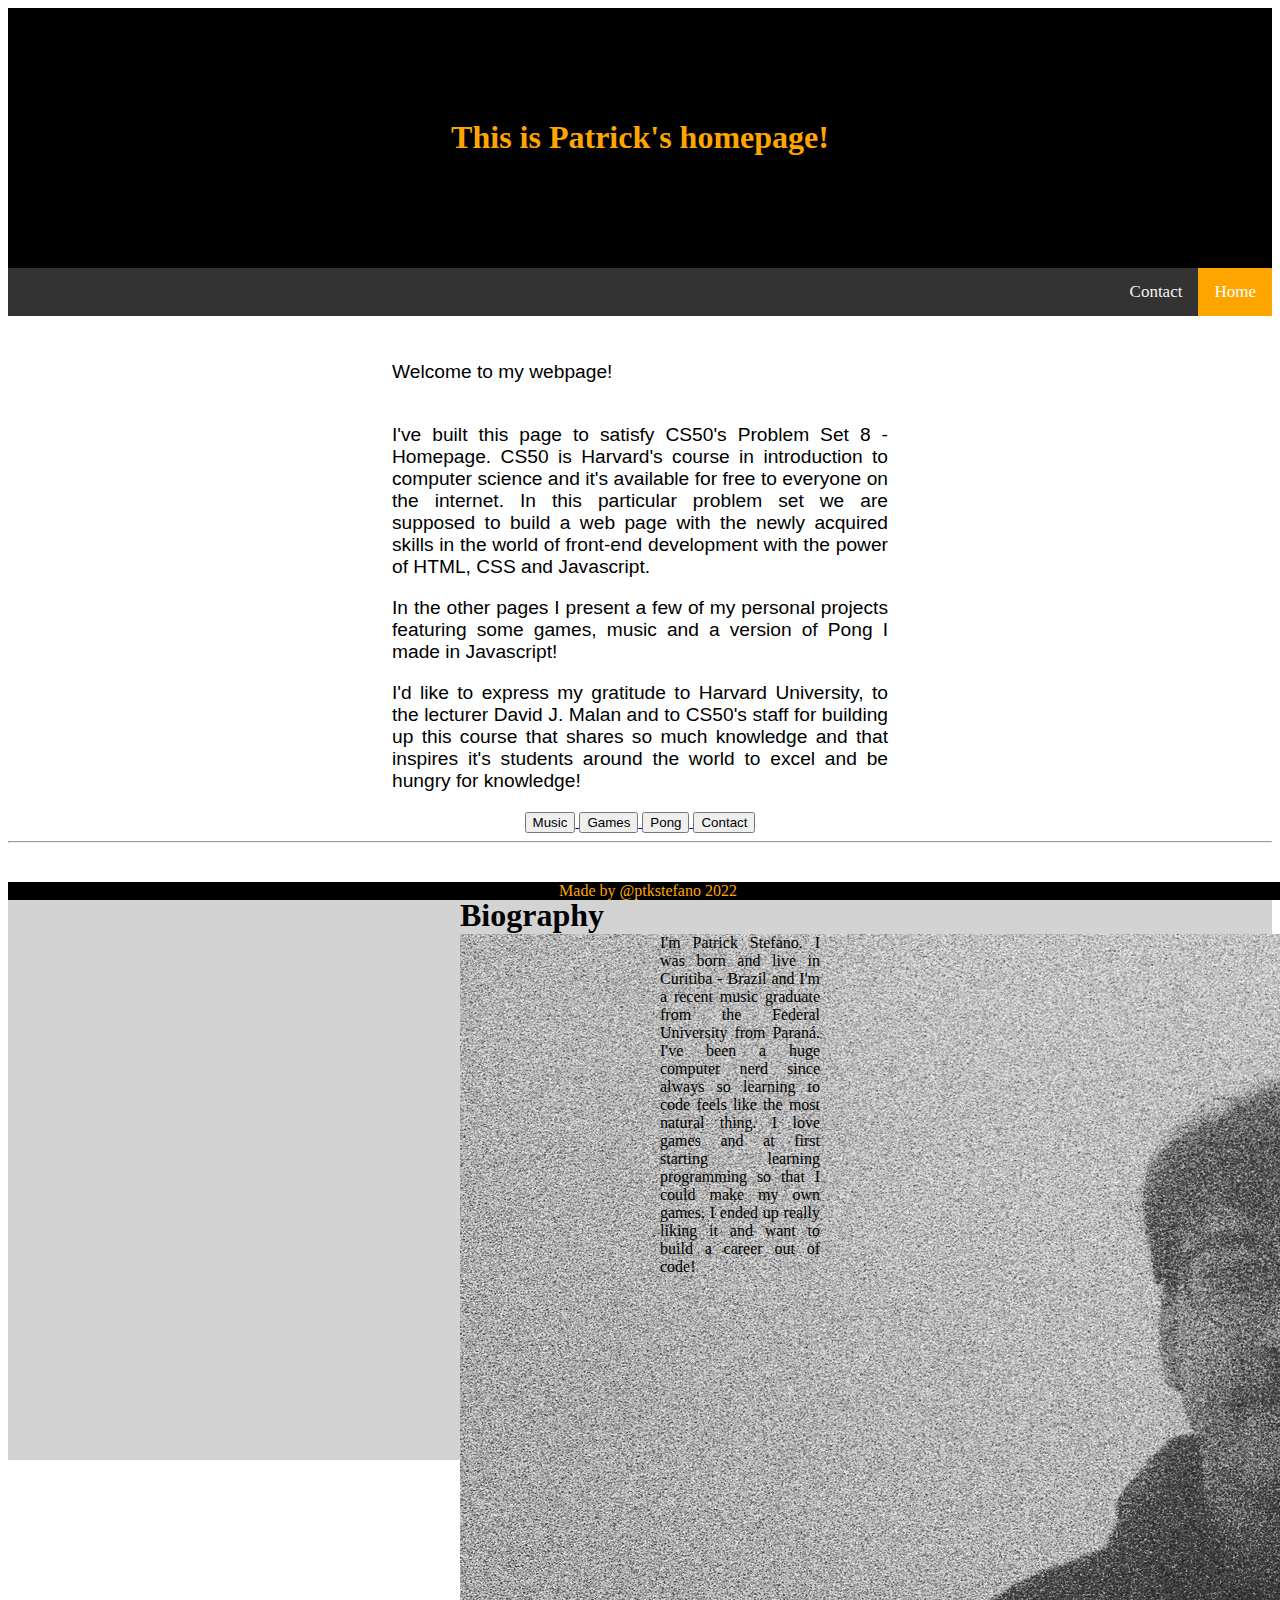
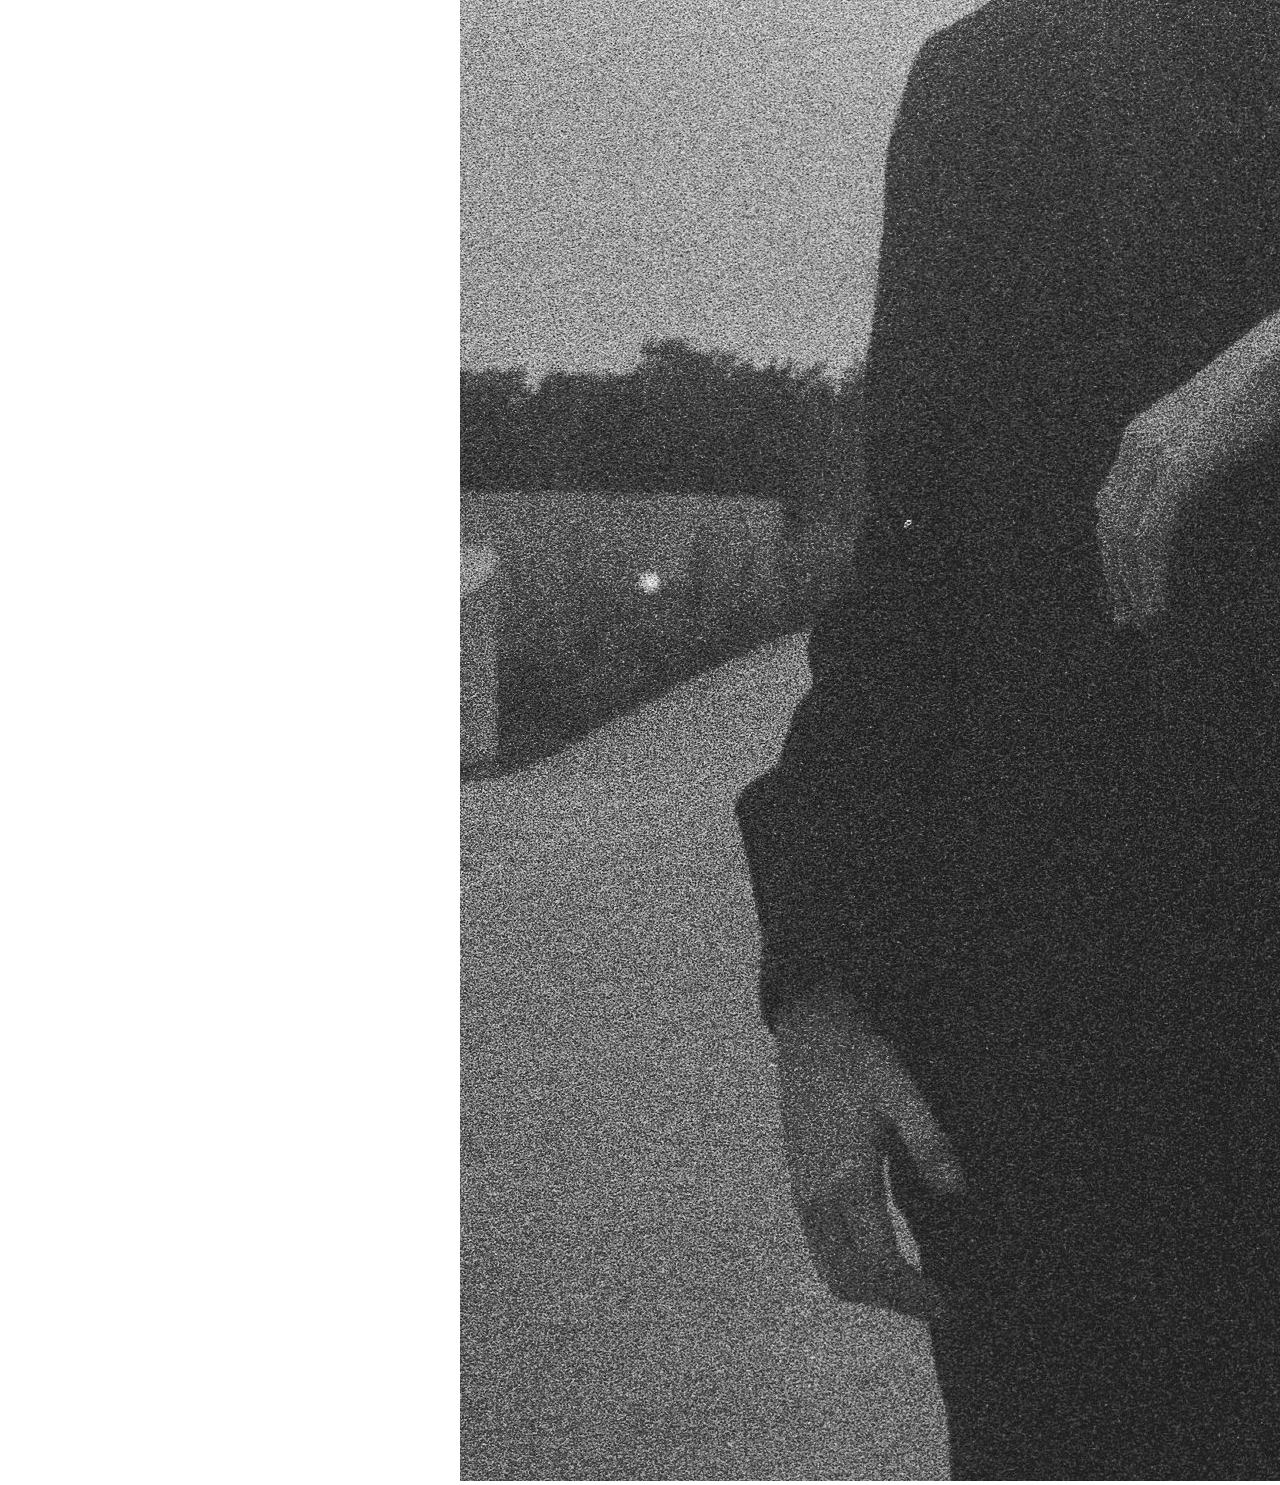
<file: index.html>
<!DOCTYPE html>

<html lang="en">
    <head>
        <link href="https://cdn.jsdelivr.net/npm/bootstrap@5.0.2/dist/css/bootstrap.min.css" rel="stylesheet" integrity="sha384-EVSTQN3/azprG1Anm3QDgpJLIm9Nao0Yz1ztcQTwFspd3yD65VohhpuuCOmLASjC" crossorigin="anonymous">
        <script src="https://cdn.jsdelivr.net/npm/bootstrap@5.0.2/dist/js/bootstrap.bundle.min.js" integrity="sha384-MrcW6ZMFYlzcLA8Nl+NtUVF0sA7MsXsP1UyJoMp4YLEuNSfAP+JcXn/tWtIaxVXM" crossorigin="anonymous"></script>
        <link href="styles.css" rel="stylesheet">
        <title>Patrick's Webpage</title>
    </head>

    <body>
        <div class="header">
            <h1>This is Patrick's homepage!</h1>
        </div>
        <div class="topnav">
            <a class="active" href="index.html">Home</a>
            <a href="contact.html">Contact</a>
          </div>

        <div class = "main">
            Welcome to my webpage!
            <p><br>
            I've built this page to satisfy CS50's Problem Set 8 - Homepage. CS50 is Harvard's course in introduction to computer science and it's available for free to everyone on the internet.
            In this particular problem set we are supposed to build a web page with the newly acquired skills in the world of front-end development with the power of HTML, CSS and Javascript.
            <p>
            In the other pages I present a few of my personal projects featuring some games, music and a version of Pong I made in Javascript!
            <p>
            I'd like to express my gratitude to Harvard University, to the lecturer David J. Malan and to CS50's staff for building up this course that shares so much knowledge and that inspires
            it's students around the world to excel and be hungry for knowledge!
            <br>
        </div>

        <! -- w3 validator doesn't like the buttons inside of a syntax, but it works better in this case than other solutions -->

        <div class = "buttons">
            <a href="music.html" >
                <button type="button" class="btn btn-warning">Music</button>
             </a>
             <a href="games.html" >
                <button type="button" class="btn btn-warning">Games</button>
             </a>
             <a href="pong.html" >
                <button type="button" class="btn btn-warning">Pong</button>
             </a>
             <a href="contact.html" >
                <button type="button" class="btn btn-warning">Contact</button>
             </a>
        </div>
        <hr>
        <div class = "biography">
            <div class = "top-text">Biography</div>
            <div class = "photo">
            <img src="2.jpg" class="img-fluid" alt="Photo of Patrick"">
            </div>
            <div class = "biography-text">

            I'm Patrick Stefano. I was born and live in Curitiba - Brazil and I'm a recent music graduate from the Federal University from Paraná.
             I've been a huge computer nerd since always so learning to code feels like the most natural thing. I love games and at first starting learning programming so that I could make my own games, I ended up really liking it and want to build a career out of code!
            </div>
        </div>
        <footer>

            Made by @ptkstefano 2022

        </footer>



    </body>
</html>
</file>
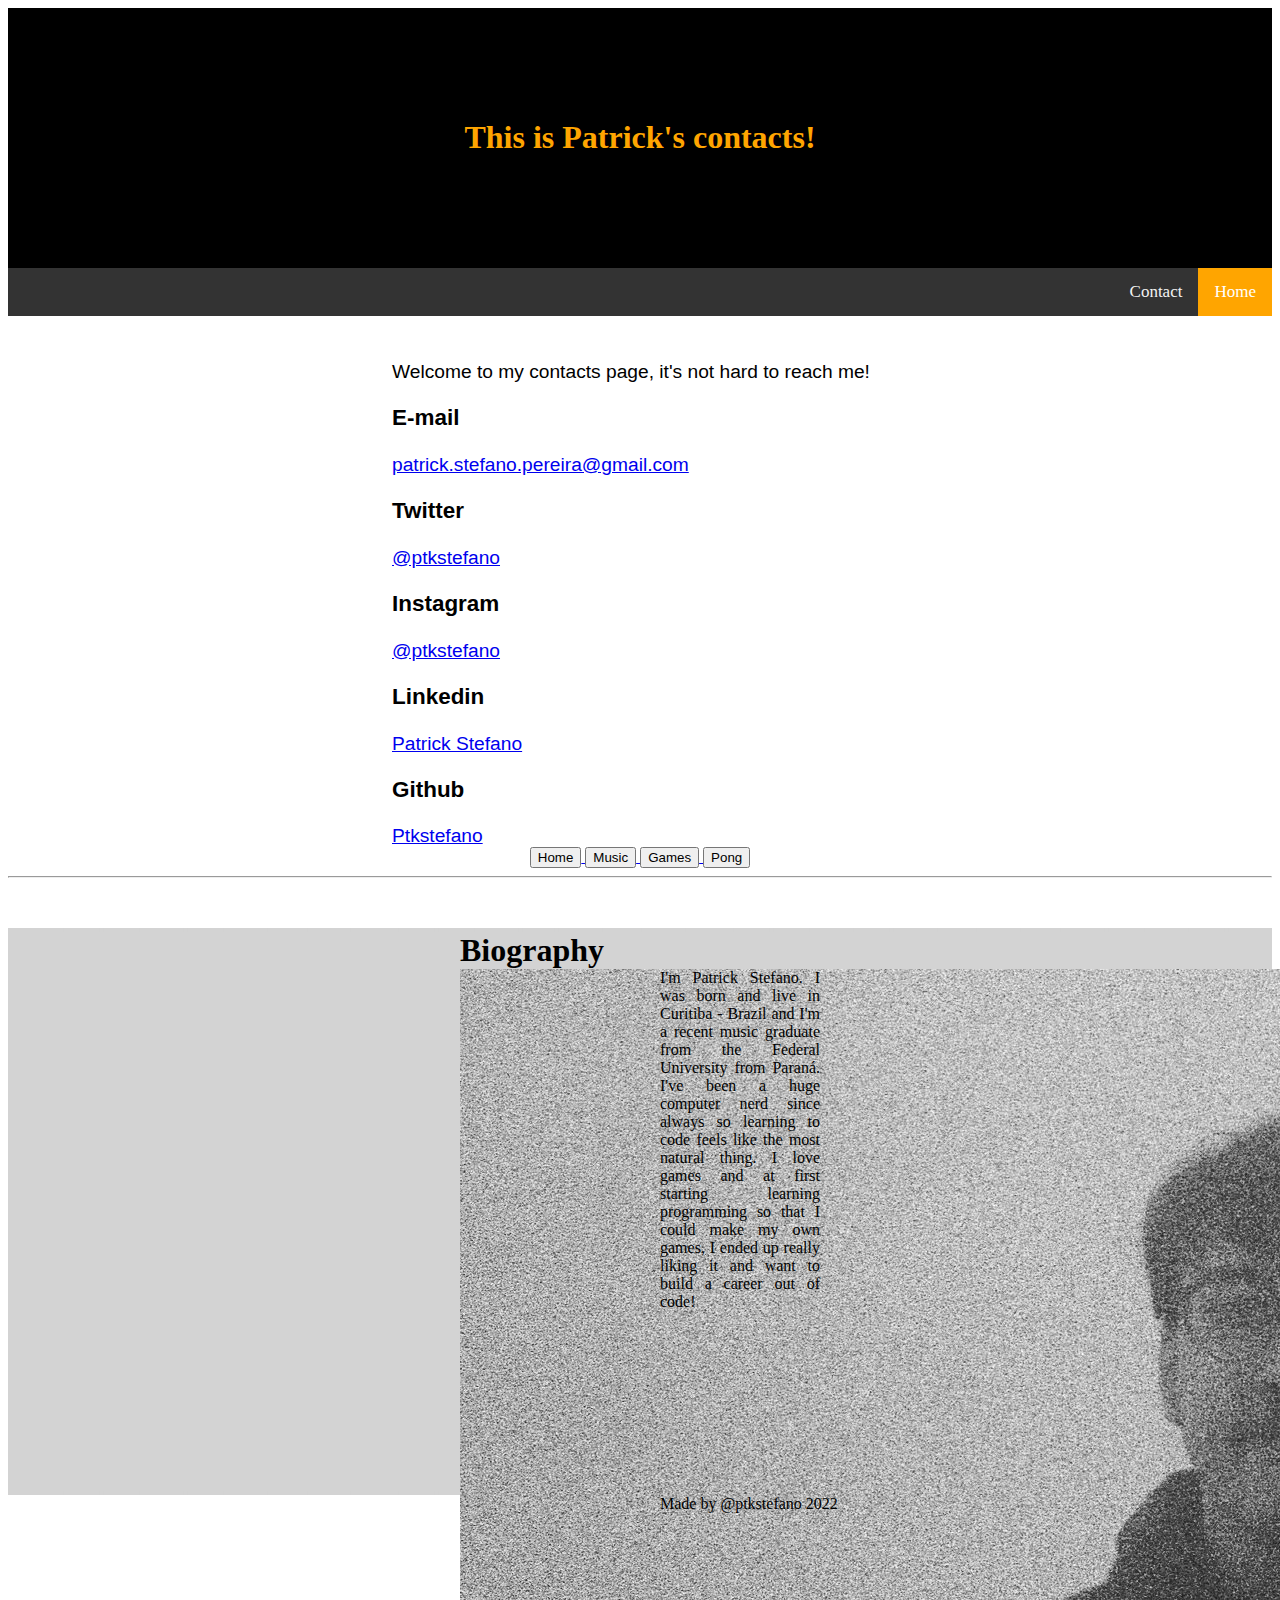
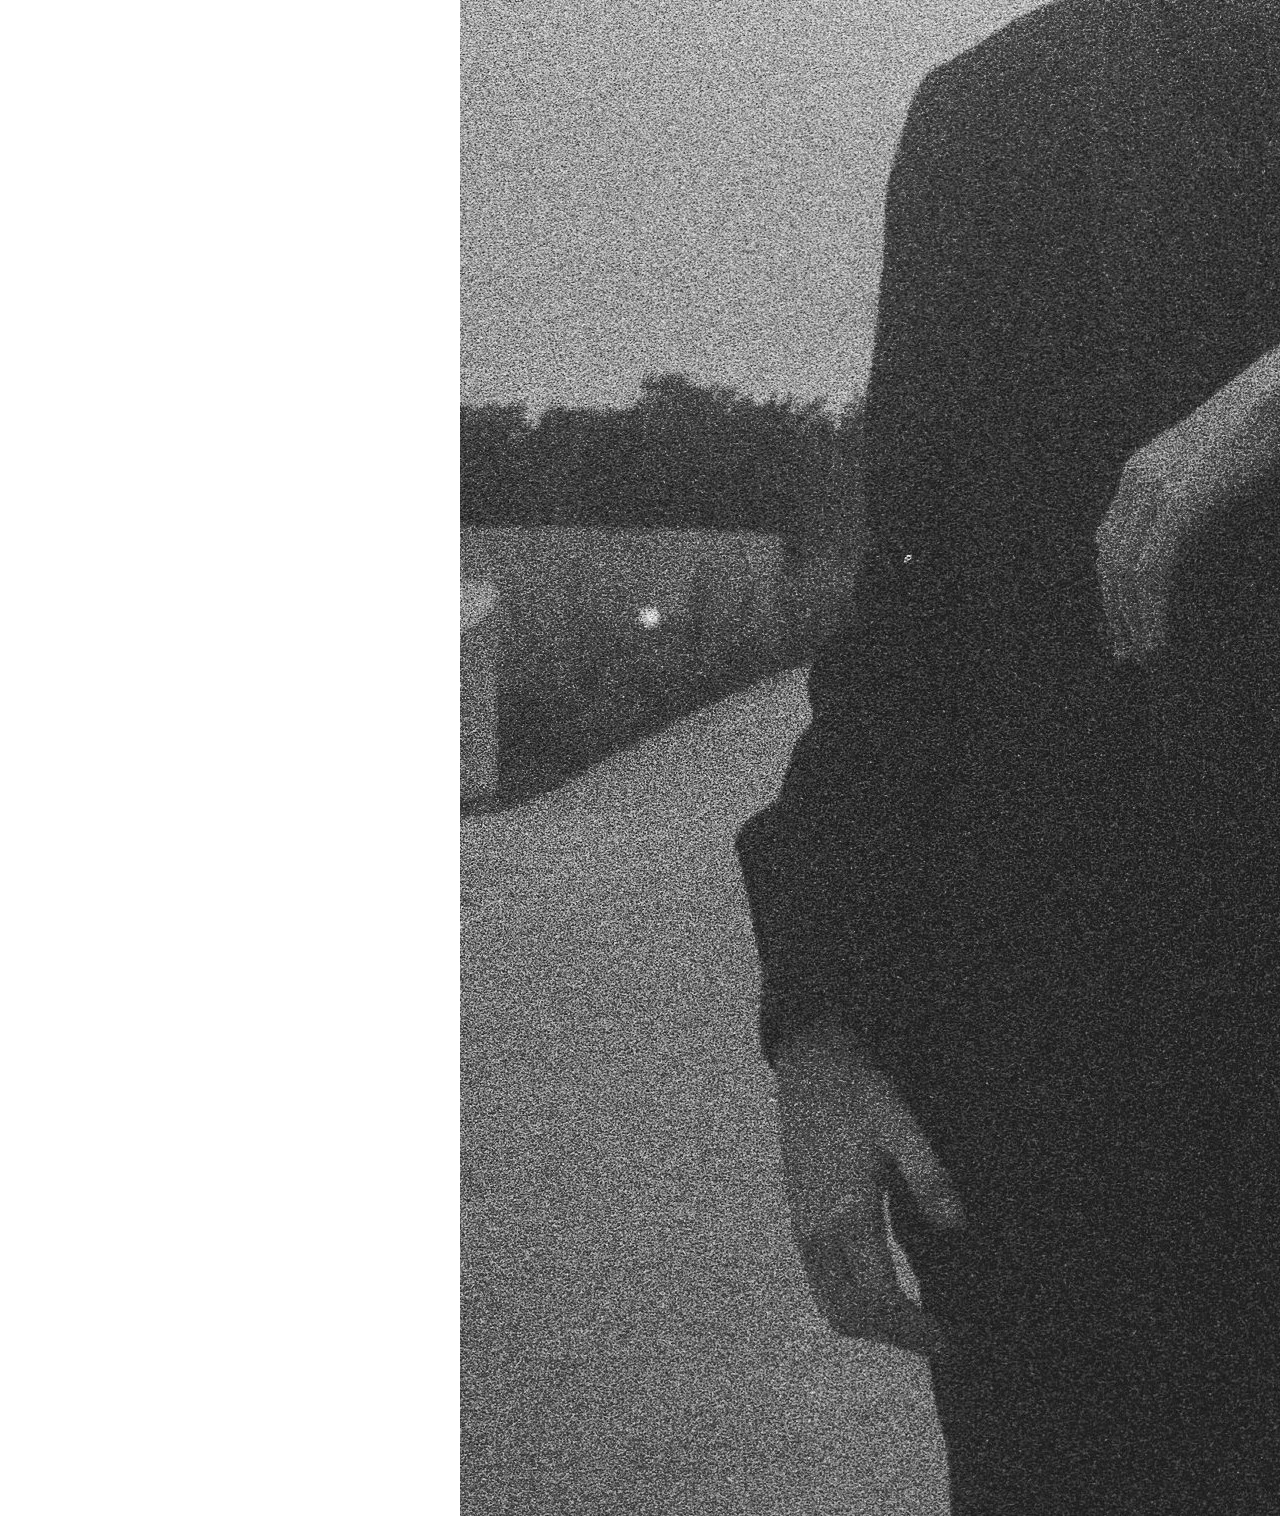
<file: contact.html>
<!DOCTYPE html>

<html lang="en">
    <head>
        <link href="https://cdn.jsdelivr.net/npm/bootstrap@5.0.2/dist/css/bootstrap.min.css" rel="stylesheet" integrity="sha384-EVSTQN3/azprG1Anm3QDgpJLIm9Nao0Yz1ztcQTwFspd3yD65VohhpuuCOmLASjC" crossorigin="anonymous">
        <script src="https://cdn.jsdelivr.net/npm/bootstrap@5.0.2/dist/js/bootstrap.bundle.min.js" integrity="sha384-MrcW6ZMFYlzcLA8Nl+NtUVF0sA7MsXsP1UyJoMp4YLEuNSfAP+JcXn/tWtIaxVXM" crossorigin="anonymous"></script>
        <link href="styles.css" rel="stylesheet">
        <title>Patrick's Webpage</title>
    </head>
    <body>



        <div class="header">
            <h1>This is Patrick's contacts!</h1>
        </div>
        <div class="topnav">
            <a class="active" href="index.html">Home</a>
            <a href="contact.html">Contact</a>
          </div>

        <div class = "main">
            Welcome to my contacts page, it's not hard to reach me!
            <br>

            <h3>E-mail</h3>
            <a href="patrick.stefano.pereira@gmail.com">patrick.stefano.pereira@gmail.com</a>

            <h3>Twitter</h3>
            <a href="https://twitter.com/ptkstefano">@ptkstefano</a>

            <h3>Instagram</h3>
            <a href="https://www.instagram.com/ptkstefano/">@ptkstefano</a>

            <h3>Linkedin</h3>
            <a href="https://github.com/Ptkstefano">Patrick Stefano</a>

            <h3>Github</h3>
            <a href="https://www.linkedin.com/in/patrick-stefano-8a70b8235/">Ptkstefano</a>




            <br>

        </div>

        <div class = "buttons">
            <a href="index.html" >
                <button type="button" class="btn btn-warning">Home</button>
             </a>
            <a href="music.html" >
                <button type="button" class="btn btn-warning">Music</button>
             </a>
             <a href="games.html" >
                <button type="button" class="btn btn-warning">Games</button>
             </a>
             <a href="pong.html" >
                <button type="button" class="btn btn-warning">Pong</button>
             </a>
        </div>

        <hr>
        <div class = "biography">
            <div class = "top-text">Biography</div>
            <div class = "photo">
            <img src="2.jpg" class="img-fluid" alt="Photo of Patrick">
            </div>
            <div class = "biography-text">

            I'm Patrick Stefano. I was born and live in Curitiba - Brazil and I'm a recent music graduate from the Federal University from Paraná.
             I've been a huge computer nerd since always so learning to code feels like the most natural thing. I love games and at first starting learning programming so that I could make my own games, I ended up really liking it and want to build a career out of code!
            </div>
        </div>
        <div class ="closer">

            Made by @ptkstefano 2022

        </div>



    </body>
</html>
</file>
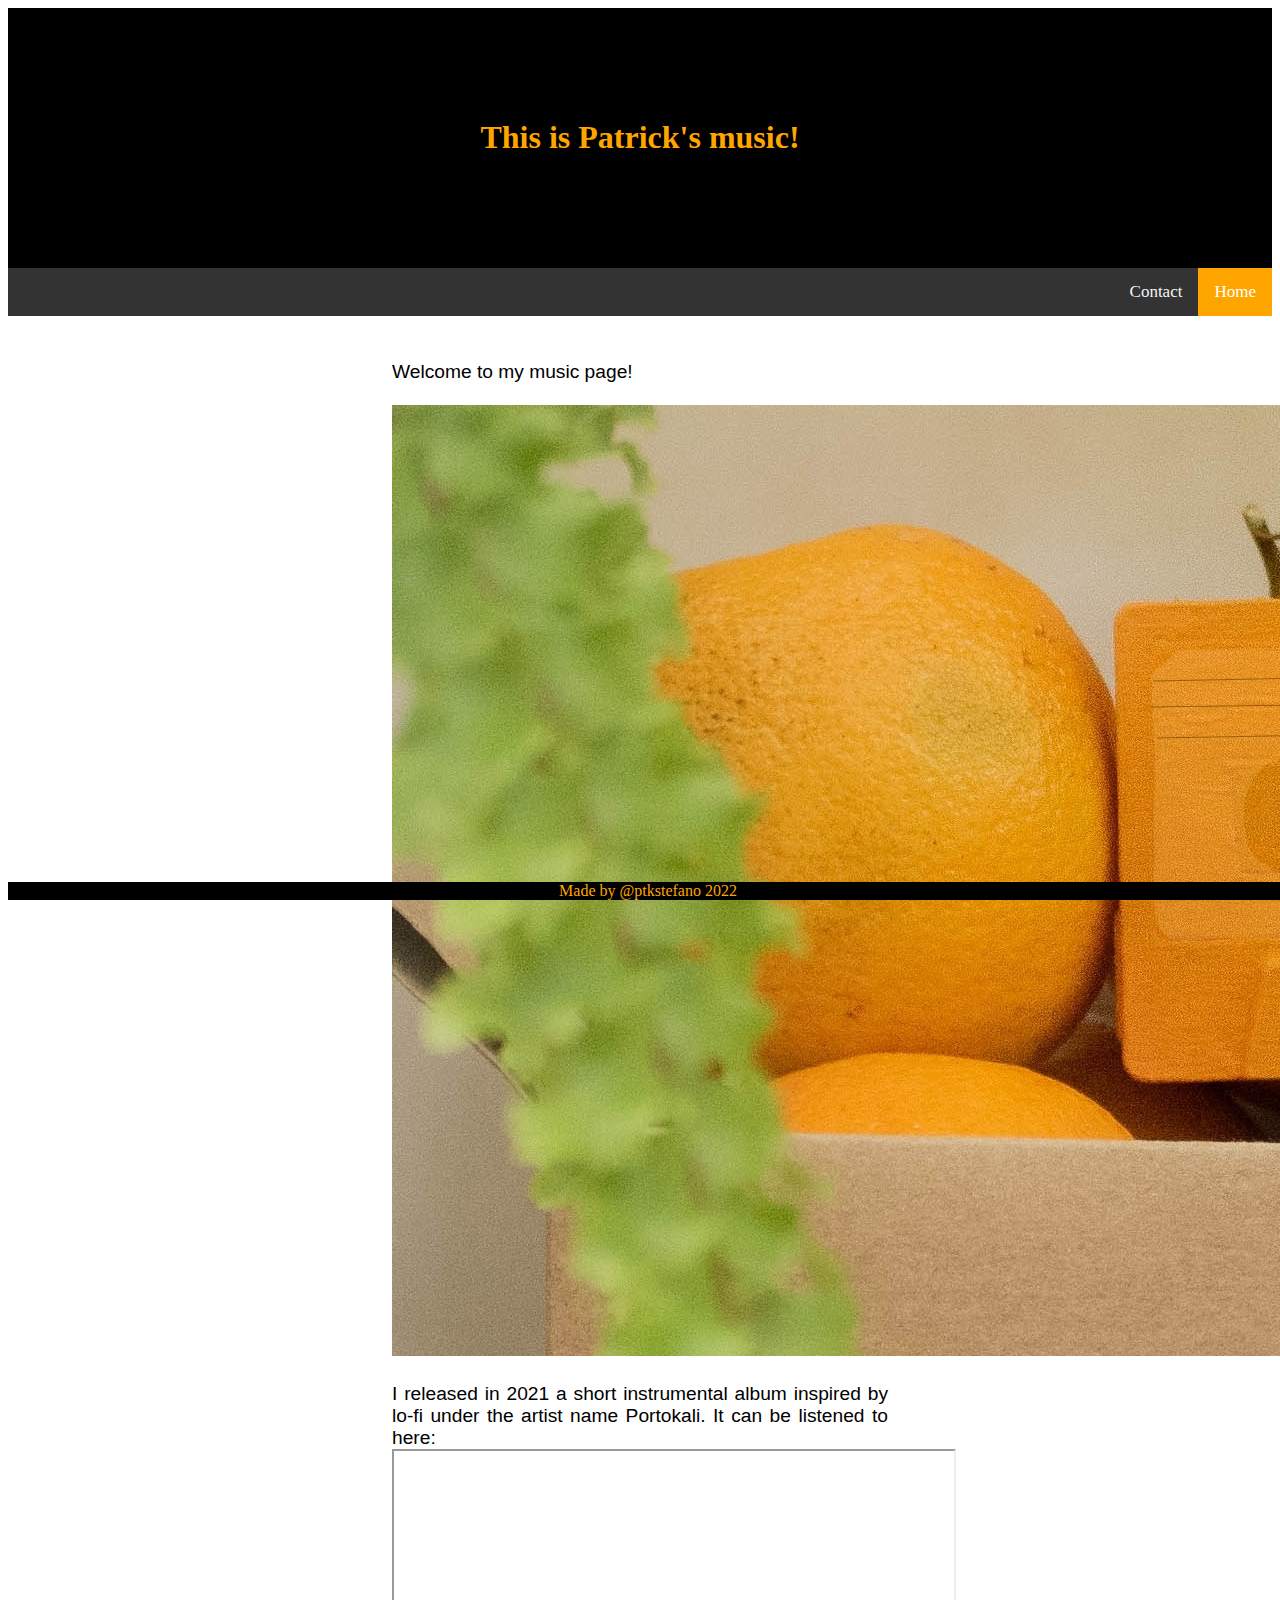
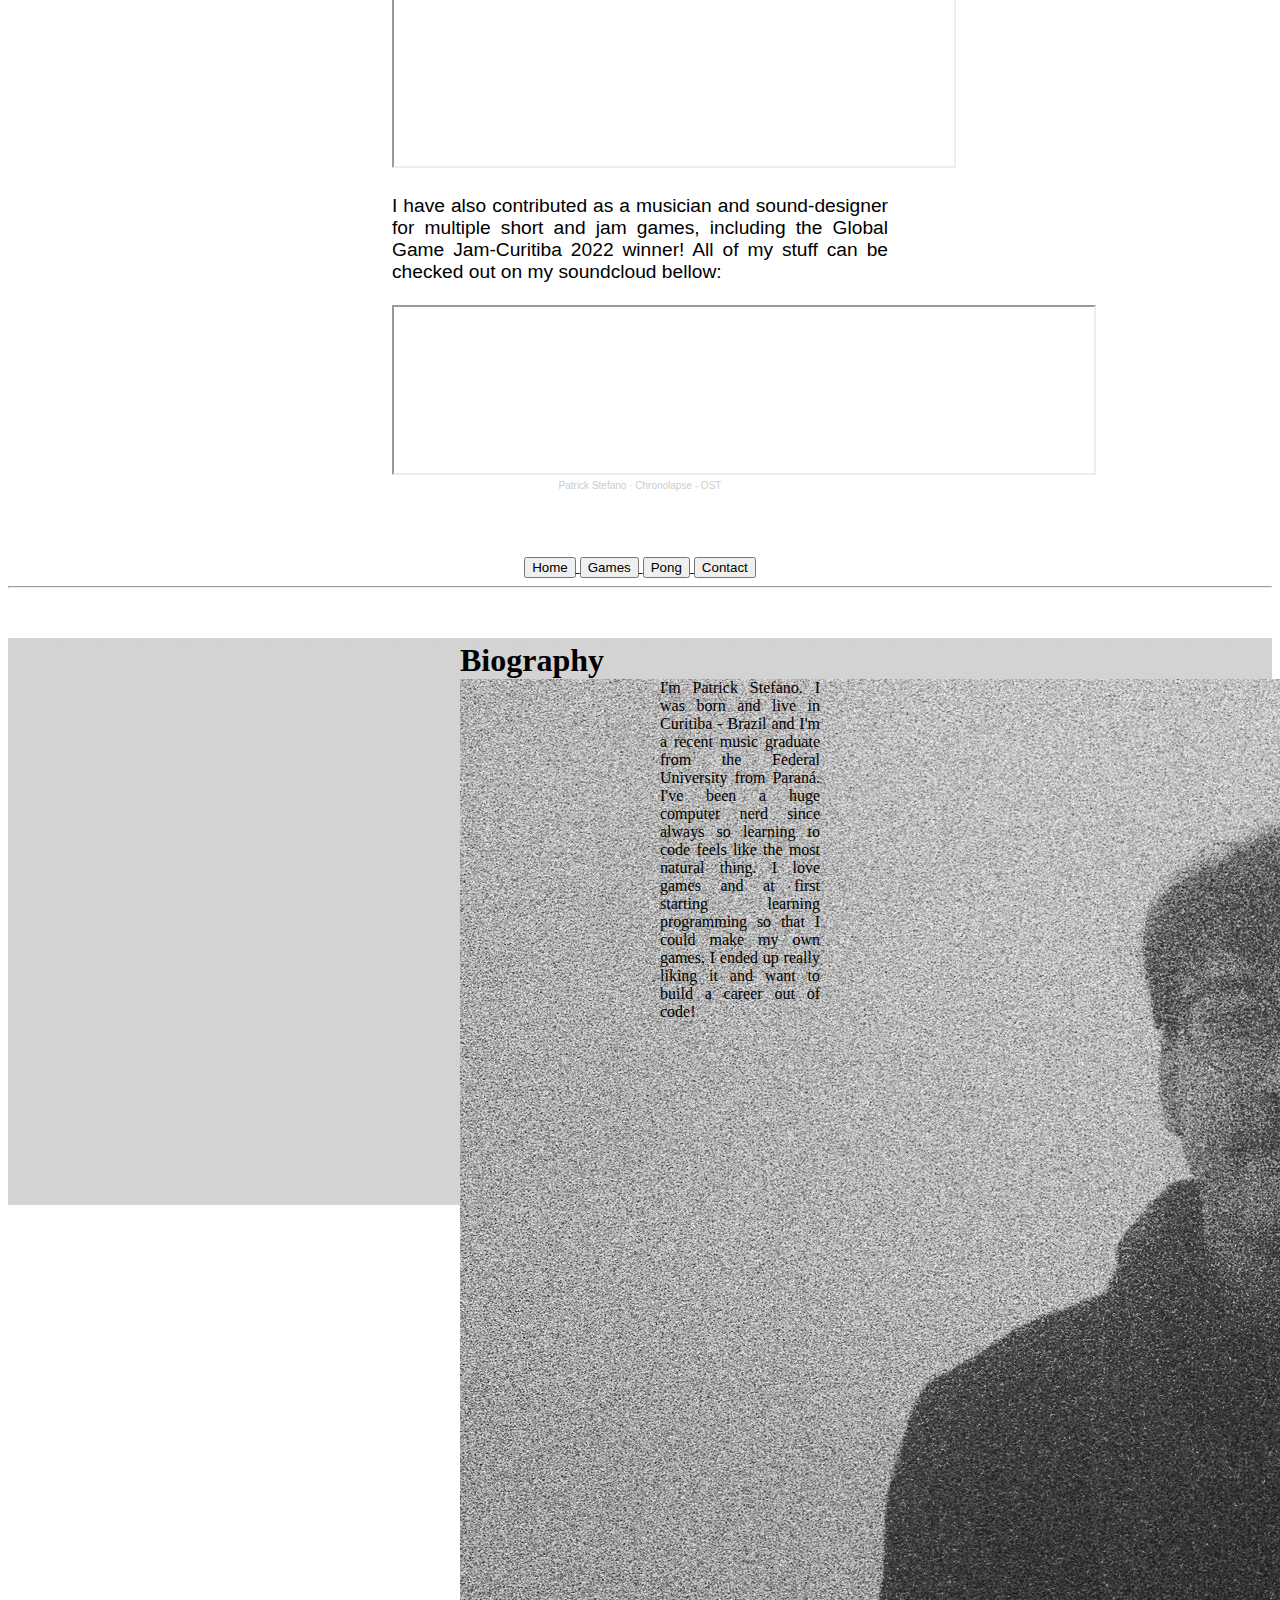
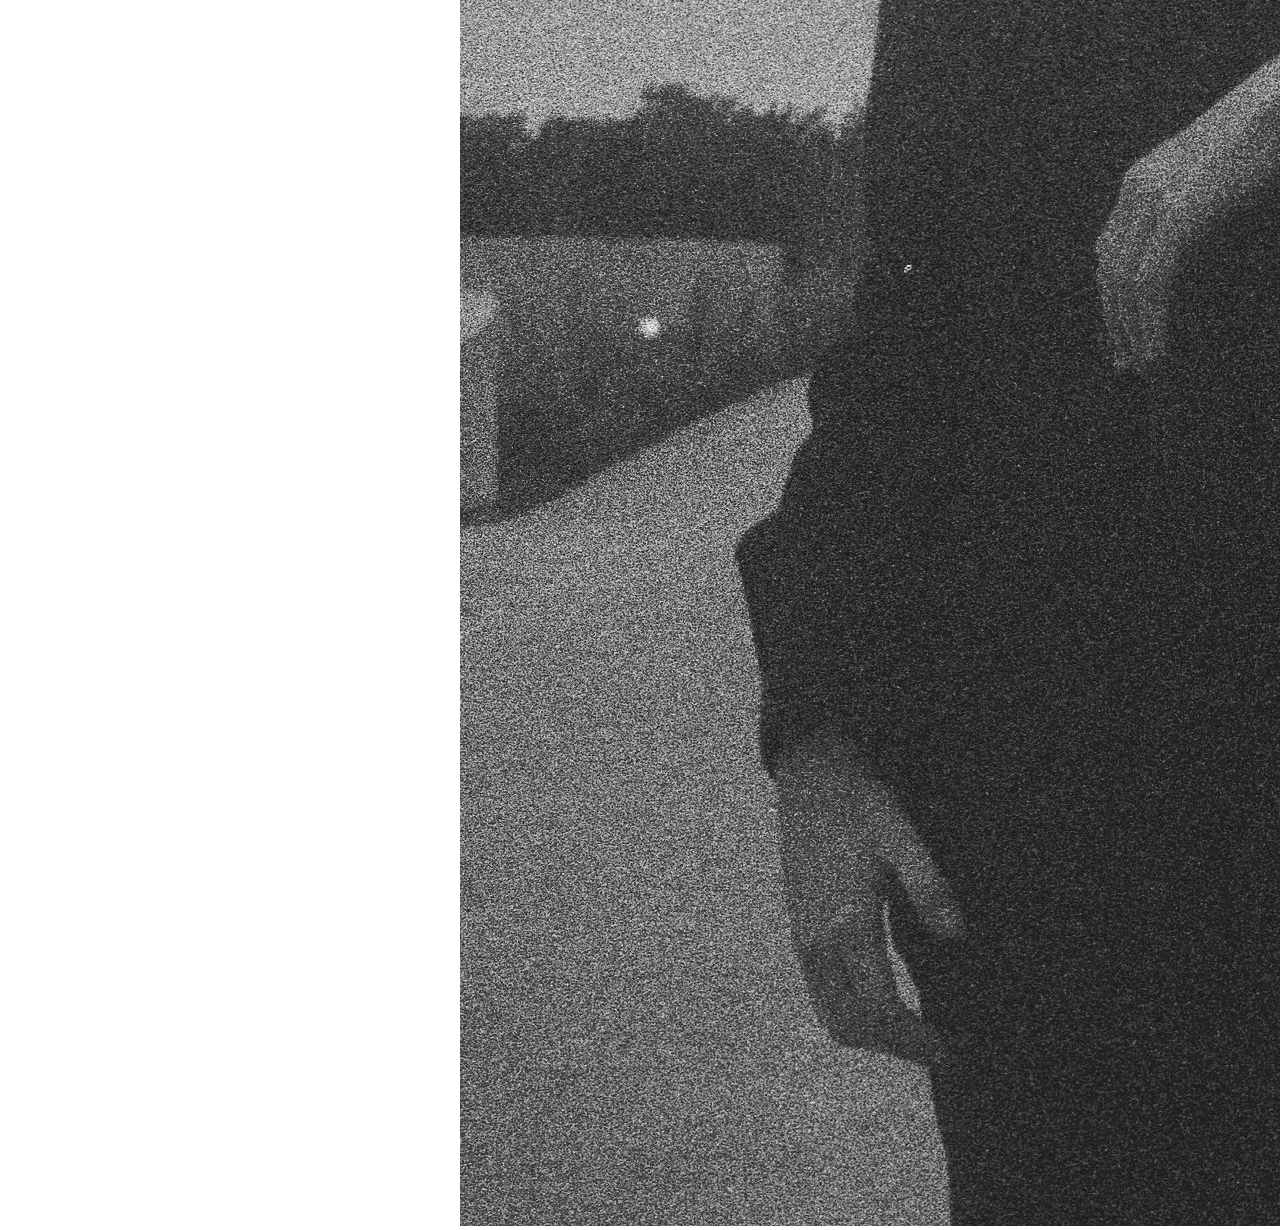
<file: music.html>
<!DOCTYPE html>

<html lang="en">
    <head>
        <link href="https://cdn.jsdelivr.net/npm/bootstrap@5.0.2/dist/css/bootstrap.min.css" rel="stylesheet" integrity="sha384-EVSTQN3/azprG1Anm3QDgpJLIm9Nao0Yz1ztcQTwFspd3yD65VohhpuuCOmLASjC" crossorigin="anonymous">
        <script src="https://cdn.jsdelivr.net/npm/bootstrap@5.0.2/dist/js/bootstrap.bundle.min.js" integrity="sha384-MrcW6ZMFYlzcLA8Nl+NtUVF0sA7MsXsP1UyJoMp4YLEuNSfAP+JcXn/tWtIaxVXM" crossorigin="anonymous"></script>
        <link href="styles.css" rel="stylesheet">
        <title>Patrick's Webpage</title>
    </head>
    <body>



        <div class="header">
            <h1>This is Patrick's music!</h1>
        </div>
        <div class="topnav">
            <a class="active" href="index.html">Home</a>
            <a href="contact.html">Contact</a>
          </div>

        <div class = "main">
            Welcome to my music page!
            <br>
            <br>
            <img src ="Orange.jpg" class = "img-fluid" alt="Cover of Portokali-Orange Basket album">
            <br>
            <br>

            I released in 2021 a short instrumental album inspired by lo-fi under the artist name Portokali. It can be listened to here:

            <br>
            <div class ="video">
                <iframe width="560" height="315" src="https://www.youtube.com/embed/wN3GfwUgTi8" title="YouTube video player" allow="accelerometer; autoplay; clipboard-write; encrypted-media; gyroscope; picture-in-picture" allowfullscreen></iframe>
            </div>
            <br>

            I have also contributed as a musician and sound-designer for multiple short and jam games, including the Global Game Jam-Curitiba 2022 winner! All of my stuff can be checked out on my soundcloud bellow:
            <br>
            <br>

            <div class ="video">
                <iframe width="700vw" height="166" allow="autoplay" src="https://w.soundcloud.com/player/?url=https%3A//api.soundcloud.com/tracks/1244439976&color=%23ff5500&auto_play=false&hide_related=false&show_comments=true&show_user=true&show_reposts=false&show_teaser=true"></iframe><div style="font-size: 10px; color: #cccccc;line-break: anywhere;word-break: normal;overflow: hidden;white-space: nowrap;text-overflow: ellipsis; font-family: Interstate,Lucida Grande,Lucida Sans Unicode,Lucida Sans,Garuda,Verdana,Tahoma,sans-serif;font-weight: 100;"><a href="https://soundcloud.com/ptkstefano" title="Patrick Stefano" target="_blank" style="color: #cccccc; text-decoration: none;">Patrick Stefano</a> · <a href="https://soundcloud.com/ptkstefano/chronolapse-ost" title="Chronolapse - OST" target="_blank" style="color: #cccccc; text-decoration: none;">Chronolapse - OST</a></div>
            </div>
            <br>
            <br>
            <br>
        </div>

        <! -- w3 validator doesn't like the buttons inside of a syntax, but it works better in this case than other solutions -->
        <div class = "buttons">
            <a href="index.html" >
                <button type="button" class="btn btn-warning">Home</button>
             </a>
             <a href="games.html" >
                <button type="button" class="btn btn-warning">Games</button>
             </a>
             <a href="pong.html" >
                <button type="button" class="btn btn-warning">Pong</button>
             </a>
             <a href="contact.html" >
                <button type="button" class="btn btn-warning">Contact</button>
             </a>
        </div>

        <hr>
        <div class = "biography">
            <div class = "top-text">Biography</div>
            <div class = "photo">
            <img src="2.jpg" class="img-fluid" alt="Photo of Patrick">
            </div>
            <div class = "biography-text">

            I'm Patrick Stefano. I was born and live in Curitiba - Brazil and I'm a recent music graduate from the Federal University from Paraná.
             I've been a huge computer nerd since always so learning to code feels like the most natural thing. I love games and at first starting learning programming so that I could make my own games, I ended up really liking it and want to build a career out of code!
            </div>
        </div>
        <footer>

            Made by @ptkstefano 2022

        </footer>



    </body>
</html>
</file>
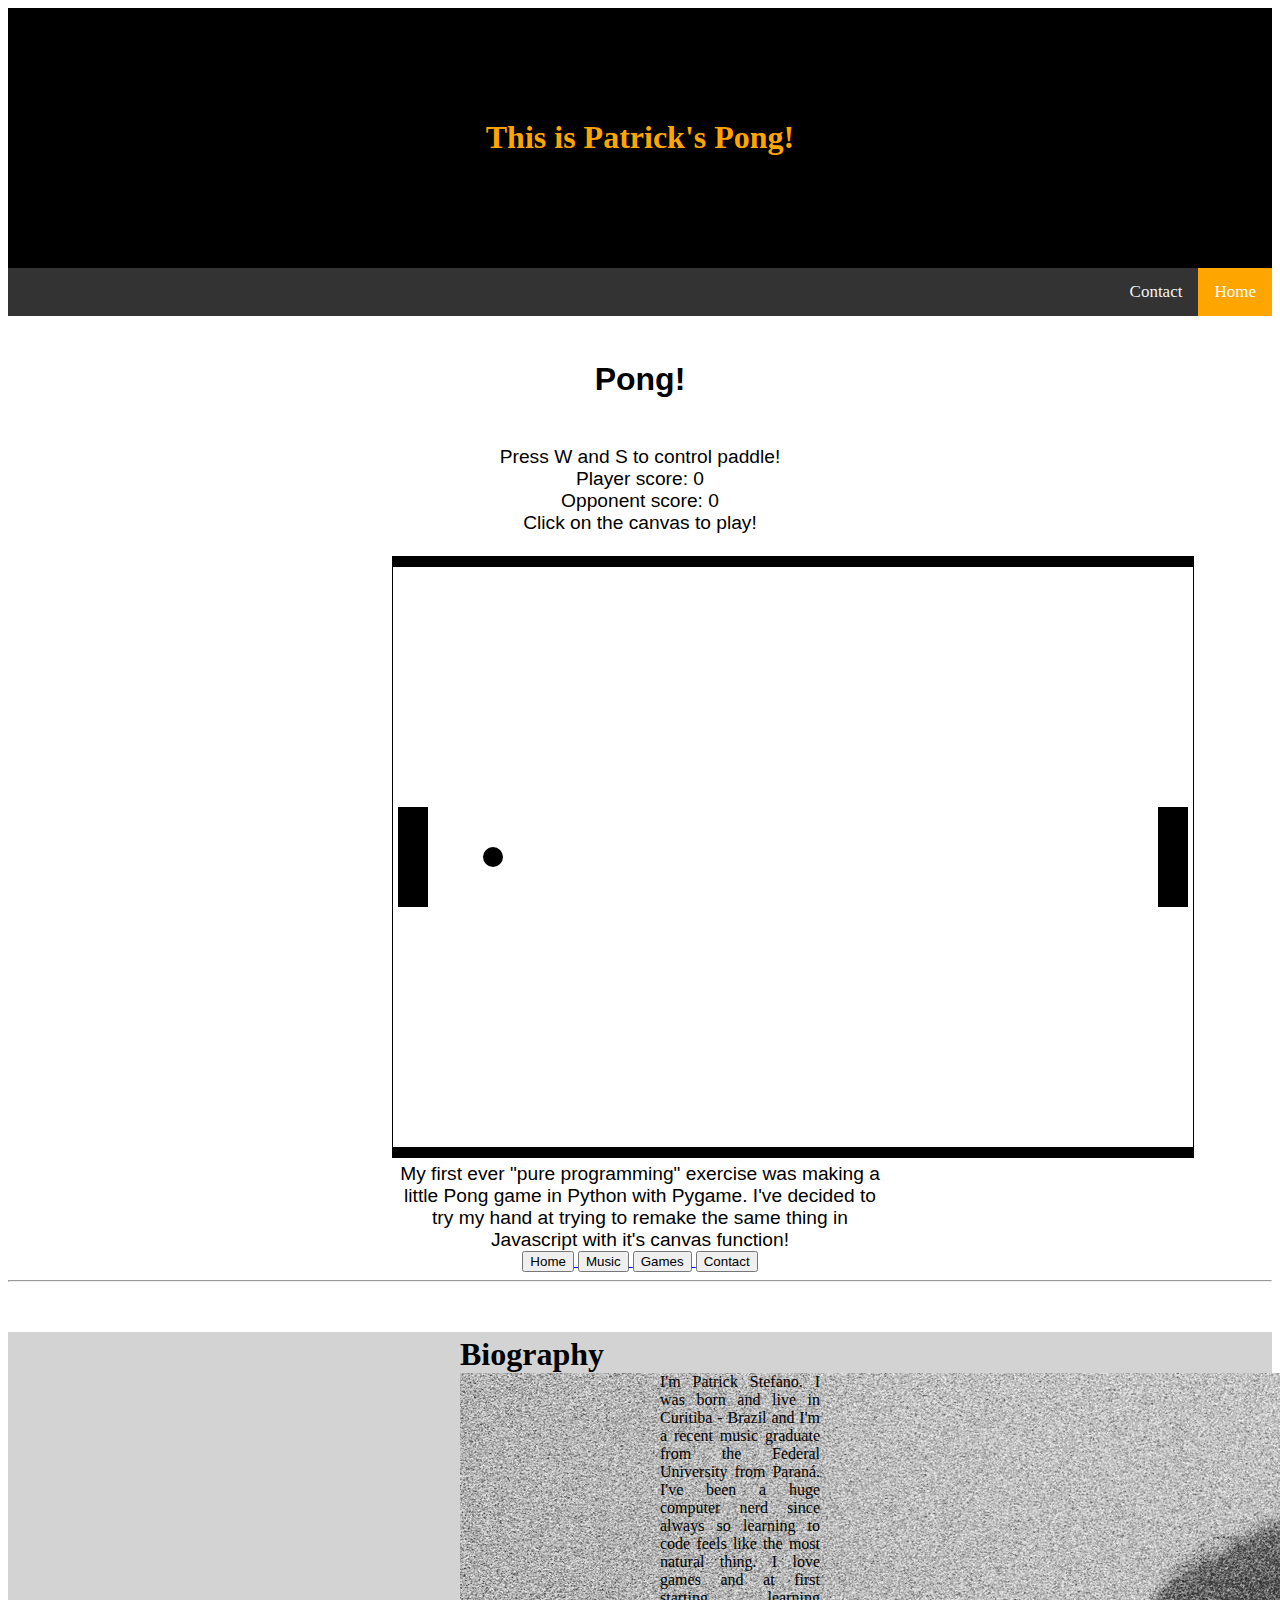
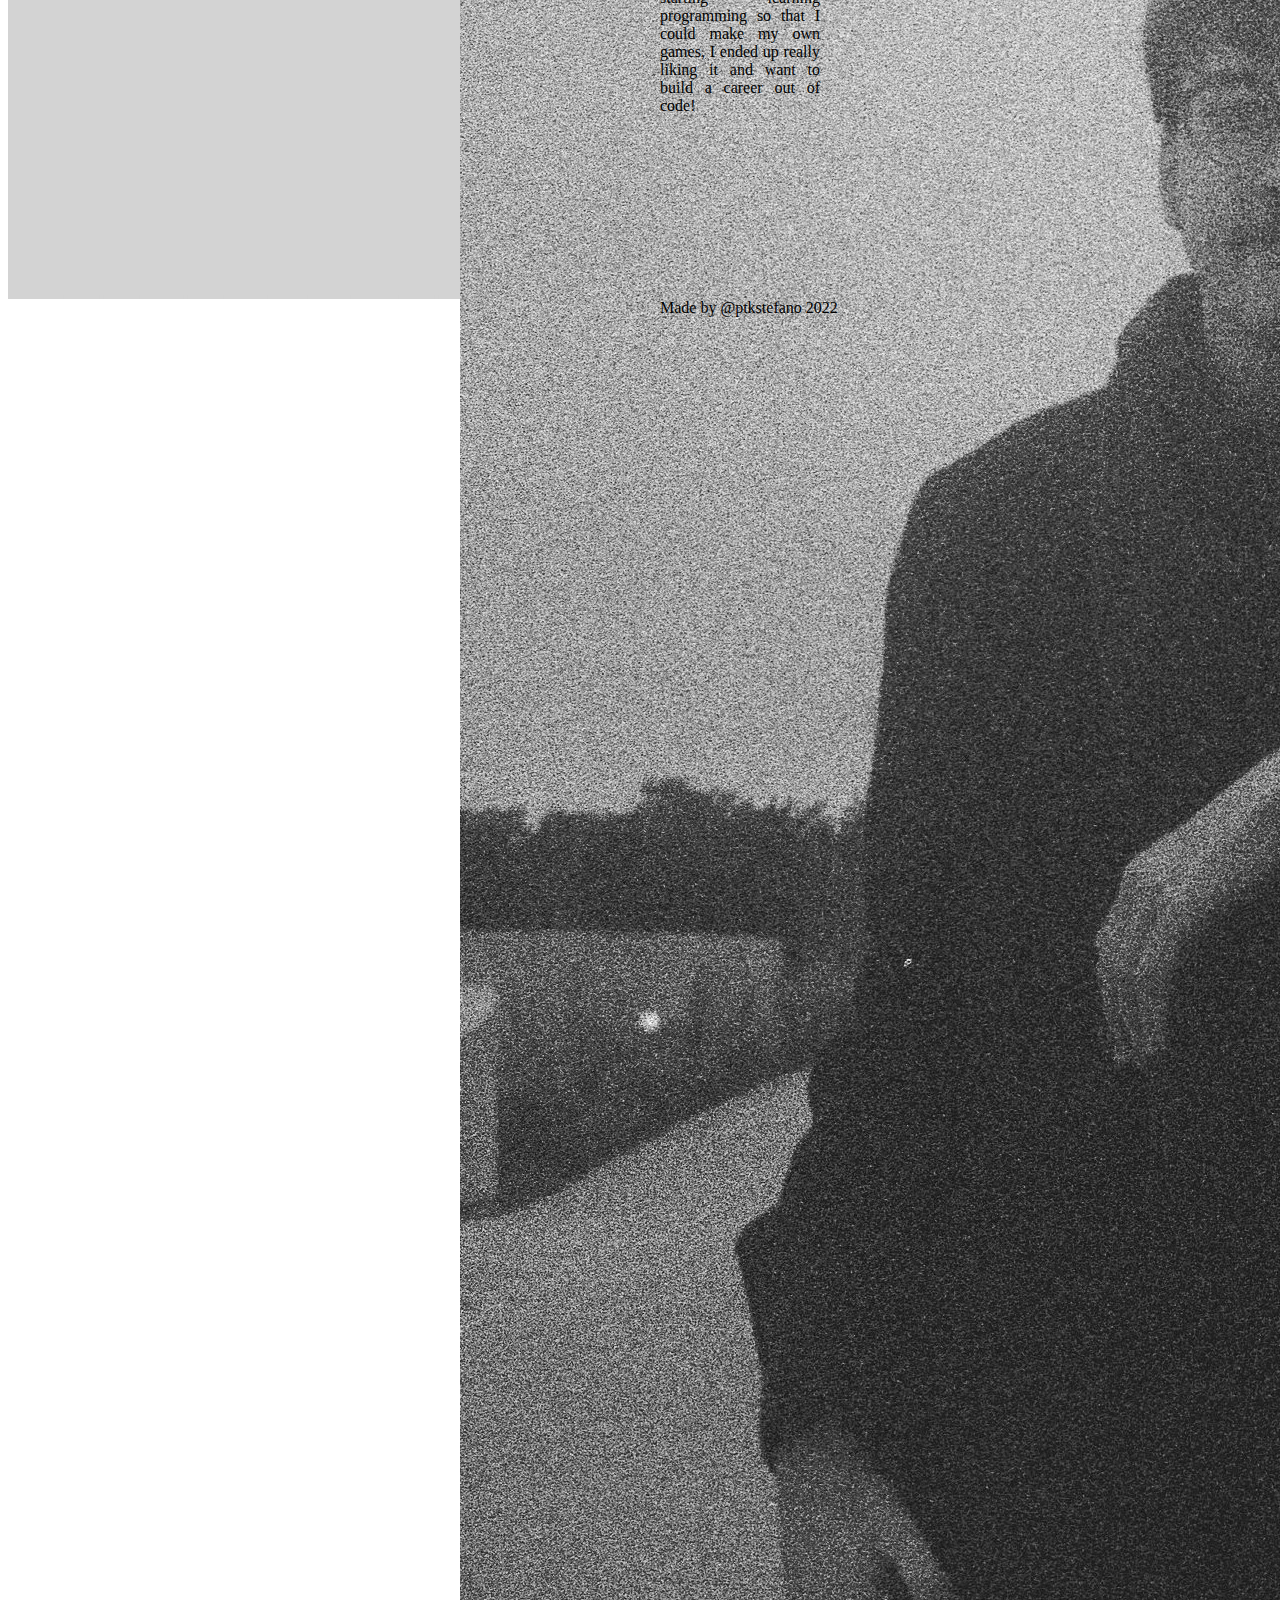
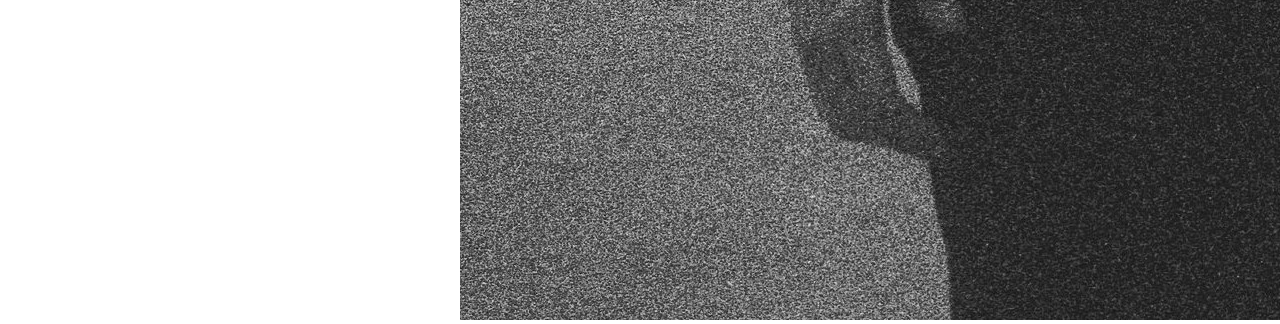
<file: pong.html>
<!DOCTYPE html>

<html lang="en">
    <head>
        <link href="https://cdn.jsdelivr.net/npm/bootstrap@5.0.2/dist/css/bootstrap.min.css" rel="stylesheet" integrity="sha384-EVSTQN3/azprG1Anm3QDgpJLIm9Nao0Yz1ztcQTwFspd3yD65VohhpuuCOmLASjC" crossorigin="anonymous">
        <script src="https://cdn.jsdelivr.net/npm/bootstrap@5.0.2/dist/js/bootstrap.bundle.min.js" integrity="sha384-MrcW6ZMFYlzcLA8Nl+NtUVF0sA7MsXsP1UyJoMp4YLEuNSfAP+JcXn/tWtIaxVXM" crossorigin="anonymous"></script>
        <link href="styles.css" rel="stylesheet">
        <title>Patrick's Webpage</title>
    </head>
    <body>



        <div class="header">
            <h1>This is Patrick's Pong!</h1>
        </div>
        <div class="topnav">
            <a class="active" href="index.html">Home</a>
            <a href="contact.html">Contact</a>
          </div>

        <div class = "main-central">
            <h2>Pong!</h2>
            <br>
            Press W and S to control paddle!
            <br>

            <div class = "score">
              <div id = "player-score">Player score: 0</div>
              <div id = "opponent-score">Opponent score: 0</div>
              <div id = "click-text">Click on the canvas to play!</div>
            </div>

          <br>

            <canvas id="myCanvas" width="800" height="600" style="border:1px solid #000000;"></canvas>
<script>

//Here starts PONG! script
const canvas = document.getElementById("myCanvas")
let pen = canvas.getContext("2d")
let event = window.event;
let playerY = 250
let opponentY = 250
let keyPressed = ""
let moveSpeed = 0;

let onPlay = false;

let ballX = 100;
let ballY = 300;

let startingBallSpeed = 8;
let ballXspeed = 0;
let ballYspeed = 0;

let playerScore = 0;
let opponentScore = 0;
let opponentScoreText = document.getElementById("opponent-score");
let playerScoreText = document.getElementById("player-score");

let clickText = document.getElementById("click-text");


document.addEventListener('keypress', (event) => {
  keyPressed = event.key;
  playerInput(keyPressed);
}, false);

document.addEventListener('click', (event) => {
  if(onPlay == false){
    startGame();
  }
}, false);


//Frame rate for screen
setInterval(screenUpdate, 30)
//Update rate for AI controller bar
setInterval(opponentAI, 60)


//These functions run every frame
function screenUpdate()
{
  cleanScreen()
  drawBarriers()
  drawPlayerBar(playerY)
  drawOpponentBar(opponentY)
  updateBallPosition()
  if (ballX > 800 || ballX < 0)
  {
  resetGame()
  }
  drawBall()

}

function startGame()
{

  setTimeout(function(){
        ballX = 100;
        ballY = 300;
  }, 1000)

  onPlay = true;
  moveSpeed = 10;
  ballXspeed = startingBallSpeed;
  ballYspeed = 5;
  clickText.innerHTML = "";
  wait(1000);

}

function resetGame()
{

  if (ballX < 0)
      {
        opponentScore += 1;
        opponentScoreText.innerHTML = "Opponent score: " + opponentScore;
        ballX = 100;
        ballY = 300;
        ballXspeed = startingBallSpeed;
      }
      if (ballX > 800)
      {
        playerScore += 1;
        playerScoreText.innerHTML = "Player score: " + playerScore;
        ballX = 700;
        ballY = 300;
        ballXspeed = -startingBallSpeed;
      }
      wait(1000);
  opponentY = 250;
}

function wait(ms){
   var start = new Date().getTime();
   var end = start;
   while(end < start + ms) {
     end = new Date().getTime();
     //I copied this bit of code from the user Mic at https://stackoverflow.com/questions/14226803/wait-5-seconds-before-executing-next-line
     //The default SetTimeout was not behaving as expected in this situation
  }
}


function opponentAI()
{
  if (ballXspeed>0)
    {
      if (ballY > opponentY)
        {
          if (opponentY < 490)
          {
            opponentY = opponentY + moveSpeed;
          }
        }

    if (ballY < opponentY)
      {
        if (opponentY > 10)
        {
            opponentY = opponentY - moveSpeed;
        }
      }
    }



}

function drawBall()
{
        pen.fillStyle = 'black';
        pen.beginPath();
        pen.arc(ballX, ballY, 10, 0, 2 * 3.14);
        pen.fill();

}

function updateBallPosition()
{

  if (ballY >= 590 || ballY <= 10)
    {
      ballYspeed = ballYspeed * -1
      //BARRIER COLLISION
    }

  var ballDistanceToPlayer = Math.abs((ballY) - (playerY + 50));
  var ballDistanceToOpponent = Math.abs((ballY) - (opponentY + 50));

  if (ballX <= 35 && ballDistanceToPlayer < 55 && ballXspeed < 0)
    {
      ballXspeed = ballXspeed * -1;
      ballXspeed = ballXspeed + 0.5;
      //PLAYER BAR COLLISION
    }

    if (ballX >= 765 && ballDistanceToOpponent < 55 && ballXspeed > 0)
    {
      ballXspeed = ballXspeed * -1;
      ballXspeed = ballXspeed - 0.5;
      //OPPONENT BAR COLLISION
    }


  ballX = ballX + ballXspeed
  ballY = ballY + ballYspeed

}


function drawBarriers()
{
  pen.fillStyle = 'black'
  pen.fillRect(0,0,800,10)
  pen.fillRect(0,590,800,10)

}

function playerInput(keyPressed)
{

  if (keyPressed == "w" || keyPressed == '38')
    {
      if (playerY > 10){
          playerY = playerY - moveSpeed;
         //event.preventDefault();
        }
    }
    if (keyPressed == "s" || keyPressed == '40')
    {
      if (playerY < 490){
        playerY = playerY + moveSpeed;
        // event.preventDefault();
      }
    }


}


function cleanScreen()
{
  pen.fillStyle = 'white'
  pen.fillRect(0,0, 800, 600)

}

function drawPlayerBar(Y)
{
  pen.fillStyle = 'black'
  pen.fillRect(5,Y,30,100)
}

function drawOpponentBar(Y)
{
  pen.fillStyle = 'black'
  pen.fillRect(765,Y,30,100)
}
</script>


            <br>



        <div class = "pong-text">My first ever "pure programming" exercise was making a little Pong game in Python with Pygame. I've decided to try my hand at trying to remake the same thing in Javascript with it's canvas function!</div>
        </div>

        <div class = "buttons">
          <a href="index.html" >
            <button type="button" class="btn btn-warning">Home</button>
         </a>
          <a href="music.html" >
              <button type="button" class="btn btn-warning">Music</button>
           </a>
           <a href="games.html" >
              <button type="button" class="btn btn-warning">Games</button>
           </a>
           <a href="contact.html" >
              <button type="button" class="btn btn-warning">Contact</button>
           </a>
      </div>

        <hr>
        <div class = "biography">
            <div class = "top-text">Biography</div>
            <div class = "photo">
            <img src="2.jpg" class="img-fluid" alt="Photo of Patrick">
            </div>
            <div class = "biography-text">

            I'm Patrick Stefano. I was born and live in Curitiba - Brazil and I'm a recent music graduate from the Federal University from Paraná.
             I've been a huge computer nerd since always so learning to code feels like the most natural thing. I love games and at first starting learning programming so that I could make my own games, I ended up really liking it and want to build a career out of code!
            </div>
        </div>
        <div class ="closer">

            Made by @ptkstefano 2022

        </div>



    </body>
</html>
</file>
<file: styles.css>
.header {
    background-color: #000000;
    color: orange;
    padding: 10vh 1vh;
    text-align: center;
}

h2{

  font-size: 2rem;
  font-family: Helvetica;
  font-weight: 700;

}

.video {
  text-align: center;
}

.main {
    margin-top: 5vh;
    margin-left: 30vw;
    margin-right: 30vw;
    text-align: justify;
    text-justify: inter-word;
    font-size: 1.2rem;
    font-family: Helvetica;
    font-weight: 500;
}

.main-central {
  margin-top: 5vh;
  margin-left: 30vw;
  margin-right: 30vw;
  text-align: center;
  text-justify: inter-word;
  font-size: 1.2rem;
  font-family: Helvetica;
  font-weight: 500;
}

.top-text{
  text-align: left;
  float:top;
  font-size: 2rem;
  font-weight: bold;
}


.biography{
  background-color: lightgrey;
  border:4px dashed lightgrey;
  margin-top: 50px;
  padding-left: 35vw;
  padding-right:35vw;
  text-align: center;
  padding-bottom:20vh;

}

.buttons{
  text-align: center;
  font-weight: bold;
  --bs-btn-bg: var(--bd-violet) !important;
}

.btn-*{

}

.photo {
  width:200px;
  float:left;

}

footer{
  text-align: center;
  background-color: black;
  color: orange;
  position: fixed;
  bottom: 0;
  width: 100%;
}

.biography-text {

    text-align: justify;
    margin-left: 15px;
    padding-left: 15px;
}

/* Add a black background color to the top navigation */
.topnav {
    background-color: #333;
    overflow: hidden;
  }

  /* Style the links inside the navigation bar */
  .topnav a {
    float: right;
    color: #f2f2f2;
    text-align: center;
    padding: 14px 16px;
    text-decoration: none;
    font-size: 17px;
  }

  /* Change the color of links on hover */
  .topnav a:hover {
    background-color: #ddd;
    color: black;
  }

  /* Add a color to the active/current link */
  .topnav a.active {
    background-color: orange;
    color: white;
  }
</file>
